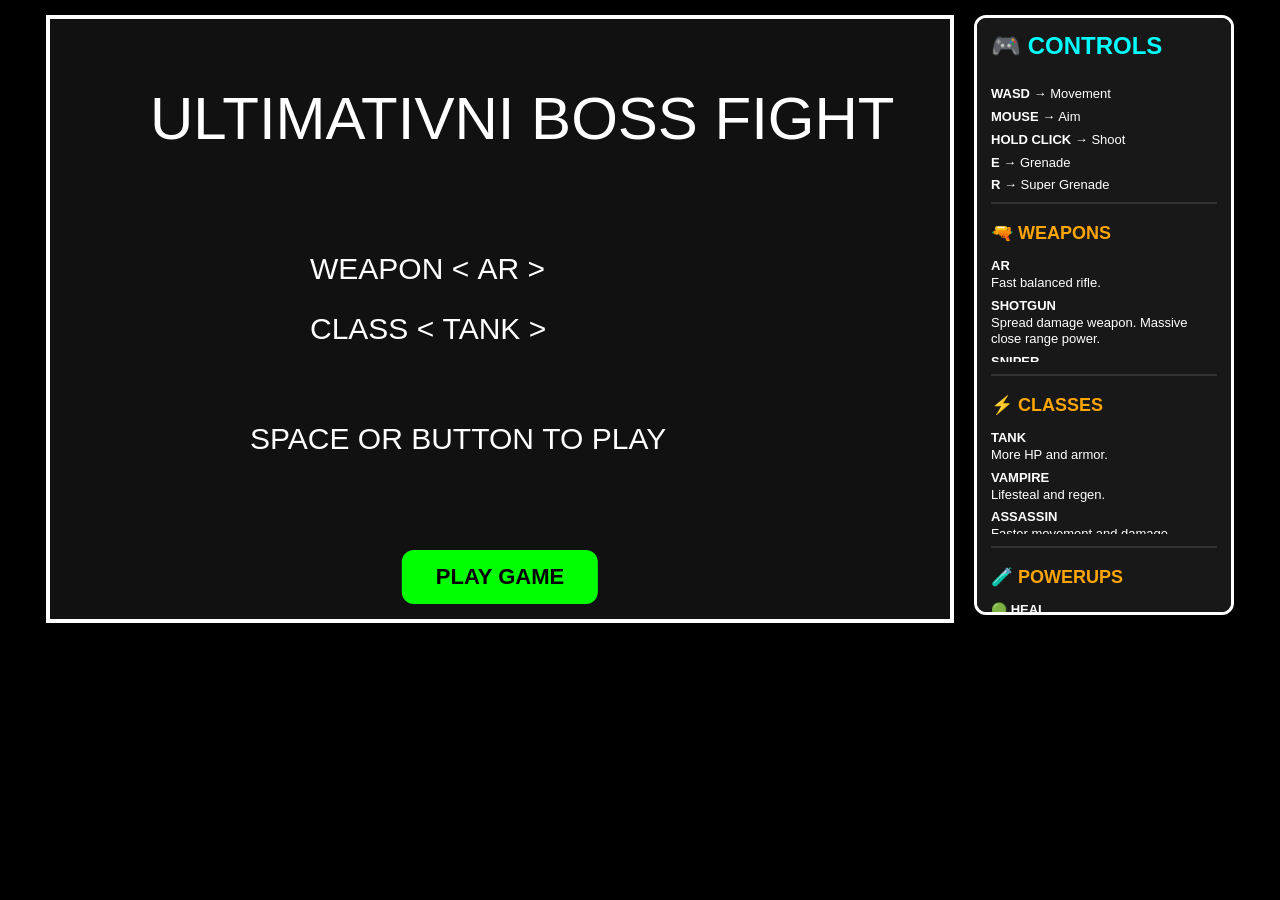
<file: index.html>
<!DOCTYPE html>
<html lang="en">
<head>
<meta charset="UTF-8">
<meta name="viewport" content="width=device-width, initial-scale=1.0">

<title>ULTIMATIVNI BOSS FIGHT</title>

<link rel="stylesheet" href="style.css">
</head>

<body>

<div id="mainWrapper">

    <div id="gameContainer">

        <canvas id="gameCanvas" width="900" height="600"></canvas>

        <button id="playButton">
            PLAY GAME
        </button>
        <button id="restartButton">
            PLAY AGAIN
        </button>

    </div>

    <div id="controlsBox">

        <h2>🎮 CONTROLS</h2>

        <div class="scrollSection">

            <p><b>WASD</b> → Movement</p>

            <p><b>MOUSE</b> → Aim</p>

            <p><b>HOLD CLICK</b> → Shoot</p>

            <p><b>E</b> → Grenade</p>

            <p><b>R</b> → Super Grenade</p>

            <p><b>F</b> → Teleport</p>

            <p><b>ARROWS</b> → Menu Select</p>

            <p><b>SPACE</b> → Start Game</p>

        </div>

        <hr>

        <h3>🔫 WEAPONS</h3>

        <div class="scrollSection">

            <p>
            <b>AR</b><br>
            Fast balanced rifle.
            </p>

            <p>
            <b>SHOTGUN</b><br>
            Spread damage weapon.
            Massive close range power.
            </p>

            <p>
            <b>SNIPER</b><br>
            Slow but huge damage.
            </p>

        </div>

        <hr>

        <h3>⚡ CLASSES</h3>

        <div class="scrollSection">

            <p>
            <b>TANK</b><br>
            More HP and armor.
            </p>

            <p>
            <b>VAMPIRE</b><br>
            Lifesteal and regen.
            </p>

            <p>
            <b>ASSASSIN</b><br>
            Faster movement and damage.
            </p>

            <p>
            <b>TELEPORT</b><br>
            Press F to blink to cursor.
            </p>

        </div>

        <hr>

        <h3>🧪 POWERUPS</h3>

        <div class="scrollSection">

            <p>
            🟢 <b>HEAL</b><br>
            Restores 20 HP.
            </p>

            <p>
            🟣 <b>GRENADE</b><br>
            Gives +1 grenade.
            </p>

            <p>
            🔵 <b>SPEED</b><br>
            Permanent speed boost.
            </p>

        </div>

    </div>

</div>

<script src="game.js"></script>

</body>
</html>
</file>
<file: style.css>
body{

    margin:0;

    background:black;

    color:white;

    font-family:Arial, sans-serif;

    overflow:auto;
}

/* MAIN LAYOUT */

#mainWrapper{

    display:flex;

    flex-wrap:wrap;

    gap:20px;

    justify-content:center;

    align-items:flex-start;

    padding:15px;
}

/* GAME */

#gameContainer{

    position:relative;
}

canvas{

    background:#111;

    border:4px solid white;

    max-width:100%;

    height:auto;

    display:block;
}

/* PLAY BUTTON */

#playButton{

    position:absolute;

    left:50%;
    top:88%;

    transform:translateX(-50%);

    padding:14px 34px;

    font-size:22px;

    border:none;

    border-radius:12px;

    background:lime;

    color:black;

    font-weight:bold;

    cursor:pointer;

    z-index:10;
}

#playButton:hover{

    background:white;
}

/* CONTROLS */

#controlsBox{

    width:260px;

    background:#181818;

    border:3px solid white;

    border-radius:12px;

    padding:14px;

    box-sizing:border-box;

    max-height:600px;

    overflow-y:auto;
}

/* HEADERS */

#controlsBox h2{

    margin-top:0;

    color:cyan;

    font-size:24px;
}

#controlsBox h3{

    color:orange;

    margin-bottom:8px;

    font-size:18px;
}

/* TEXT */

#controlsBox p{

    margin:6px 0;

    font-size:13px;

    line-height:1.3;

    color:white;
}

/* SECTIONS */

.scrollSection{

    max-height:110px;

    overflow-y:auto;

    padding-right:6px;
}

/* SCROLLBAR */

.scrollSection::-webkit-scrollbar,
#controlsBox::-webkit-scrollbar{

    width:7px;
}

.scrollSection::-webkit-scrollbar-thumb,
#controlsBox::-webkit-scrollbar-thumb{

    background:#555;

    border-radius:10px;
}

.scrollSection::-webkit-scrollbar-track,
#controlsBox::-webkit-scrollbar-track{

    background:#222;
}

/* HR */

hr{

    border:1px solid #333;

    margin:12px 0;
}

#restartButton{

    position:absolute;

    left:50%;
    top:50%;

    transform:translate(-50%, -50%);

    padding:22px 50px;

    font-size:34px;

    font-weight:bold;

    border:none;

    border-radius:14px;

    background:lime;

    color:black;

    cursor:pointer;

    display:none;

    z-index:999;
}

#restartButton:hover{

    background:white;
}
</file>
<file: 2DShooterGame-Website/style.css>
body{

    margin:0;

    background:black;

    color:white;

    font-family:Arial, sans-serif;

    overflow:auto;
}

/* MAIN LAYOUT */

#mainWrapper{

    display:flex;

    flex-wrap:wrap;

    gap:20px;

    justify-content:center;

    align-items:flex-start;

    padding:15px;
}

/* GAME */

#gameContainer{

    position:relative;
}

canvas{

    background:#111;

    border:4px solid white;

    max-width:100%;

    height:auto;

    display:block;
}

/* PLAY BUTTON */

#playButton{

    position:absolute;

    left:50%;
    top:88%;

    transform:translateX(-50%);

    padding:14px 34px;

    font-size:22px;

    border:none;

    border-radius:12px;

    background:lime;

    color:black;

    font-weight:bold;

    cursor:pointer;

    z-index:10;
}

#playButton:hover{

    background:white;
}

/* CONTROLS */

#controlsBox{

    width:260px;

    background:#181818;

    border:3px solid white;

    border-radius:12px;

    padding:14px;

    box-sizing:border-box;

    max-height:600px;

    overflow-y:auto;
}

/* HEADERS */

#controlsBox h2{

    margin-top:0;

    color:cyan;

    font-size:24px;
}

#controlsBox h3{

    color:orange;

    margin-bottom:8px;

    font-size:18px;
}

/* TEXT */

#controlsBox p{

    margin:6px 0;

    font-size:13px;

    line-height:1.3;

    color:white;
}

/* SECTIONS */

.scrollSection{

    max-height:110px;

    overflow-y:auto;

    padding-right:6px;
}

/* SCROLLBAR */

.scrollSection::-webkit-scrollbar,
#controlsBox::-webkit-scrollbar{

    width:7px;
}

.scrollSection::-webkit-scrollbar-thumb,
#controlsBox::-webkit-scrollbar-thumb{

    background:#555;

    border-radius:10px;
}

.scrollSection::-webkit-scrollbar-track,
#controlsBox::-webkit-scrollbar-track{

    background:#222;
}

/* HR */

hr{

    border:1px solid #333;

    margin:12px 0;
}
</file>
